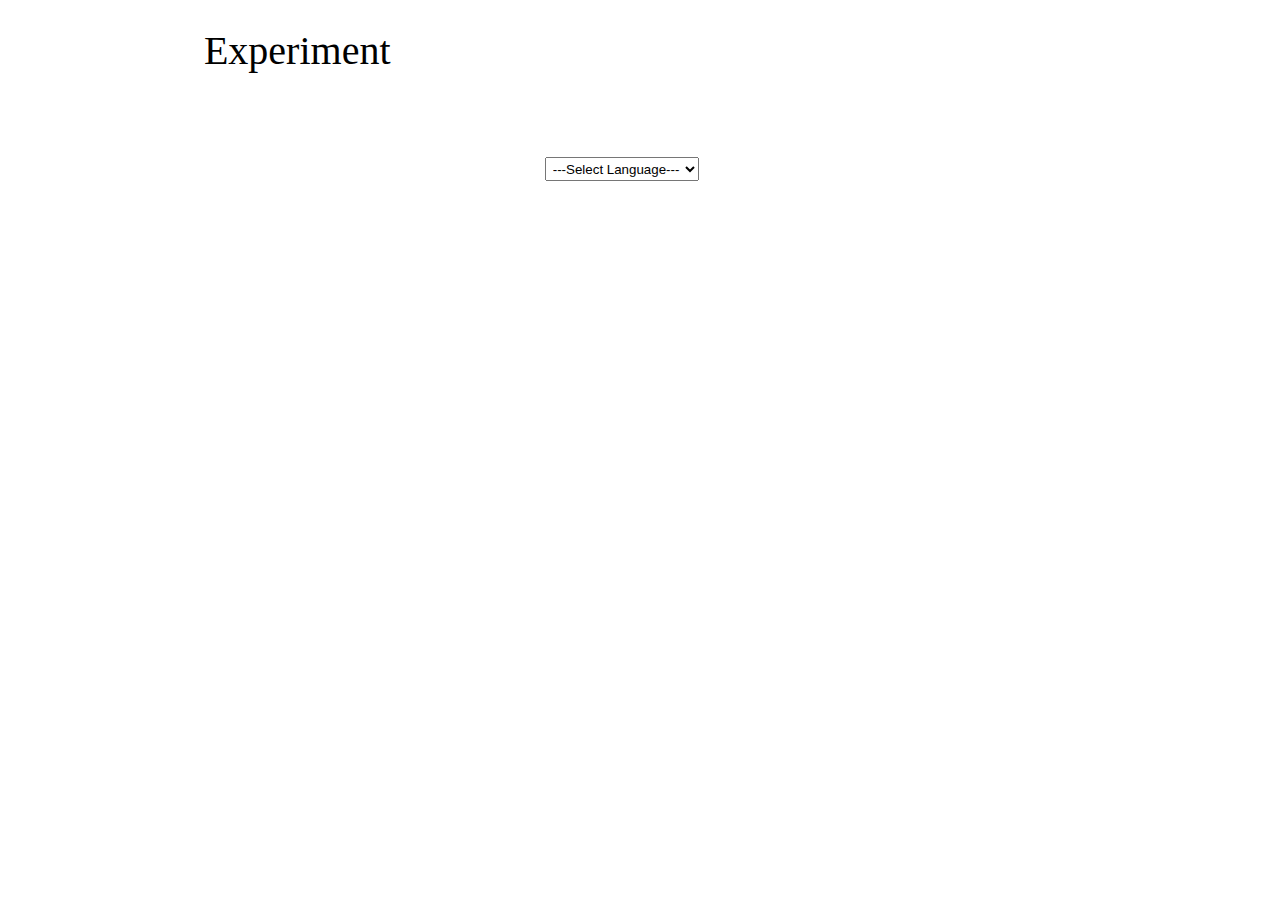
<file: index.html>
<!DOCTYPE HTML>
<html lang="en">
    <head>
        <meta charset="utf-8">
        <link href="style.css" rel="stylesheet">
        <link class="custom" href="../../src/lab/images/favicon.png" rel="shortcut icon"/>
       

    </head>
    <body>
        <div class="container content">
            
                    <div>
                    <p>Experiment</p>
                    <select id="select-lang" onchange="selectLanguage();">
                            <option value="def" >---Select Language---</option>
                            <option value="eng" >English</option>
                            <option value="hindi">Hindi</option>
                    </select>
                    </div>
                   

                    <div class="general-text">
                        <!-- to show message "Form a sentence (Declarative or Interrogative or any other type) from the given words-->
                        <p id="sentence-intro"></p>
                        <!--(select the buttons in proper order)"-->
                        <span id="button-select-intro" style="margin-left:17%;"></span>   
                    </div>
                    <div id="jumbled-words">

                    </div>
                    <!--to display message For-->
                    <p id='msgFormedSentence'></p>
                    <!--to display word buttons-->
                    <p id="selectedWord"></p>
                    <!--to display reform button-->
                    <div id="reformButton"></div>
                    <!--to display check correctness button-->
                    <div id="check-correctness"></div>
                    <!--to display correct statement-->
                    <p id="correct"></p>
                    <!--to display wrong statement-->
                    <p id="wrong"></p>
                    <!--to display multiple correct answers-->
                    <div id="showAnswer">
                    </div>

                </div>
            </div>
            
        </div>
        <script src="script.js"></script>
    </body>
</html>
</file>
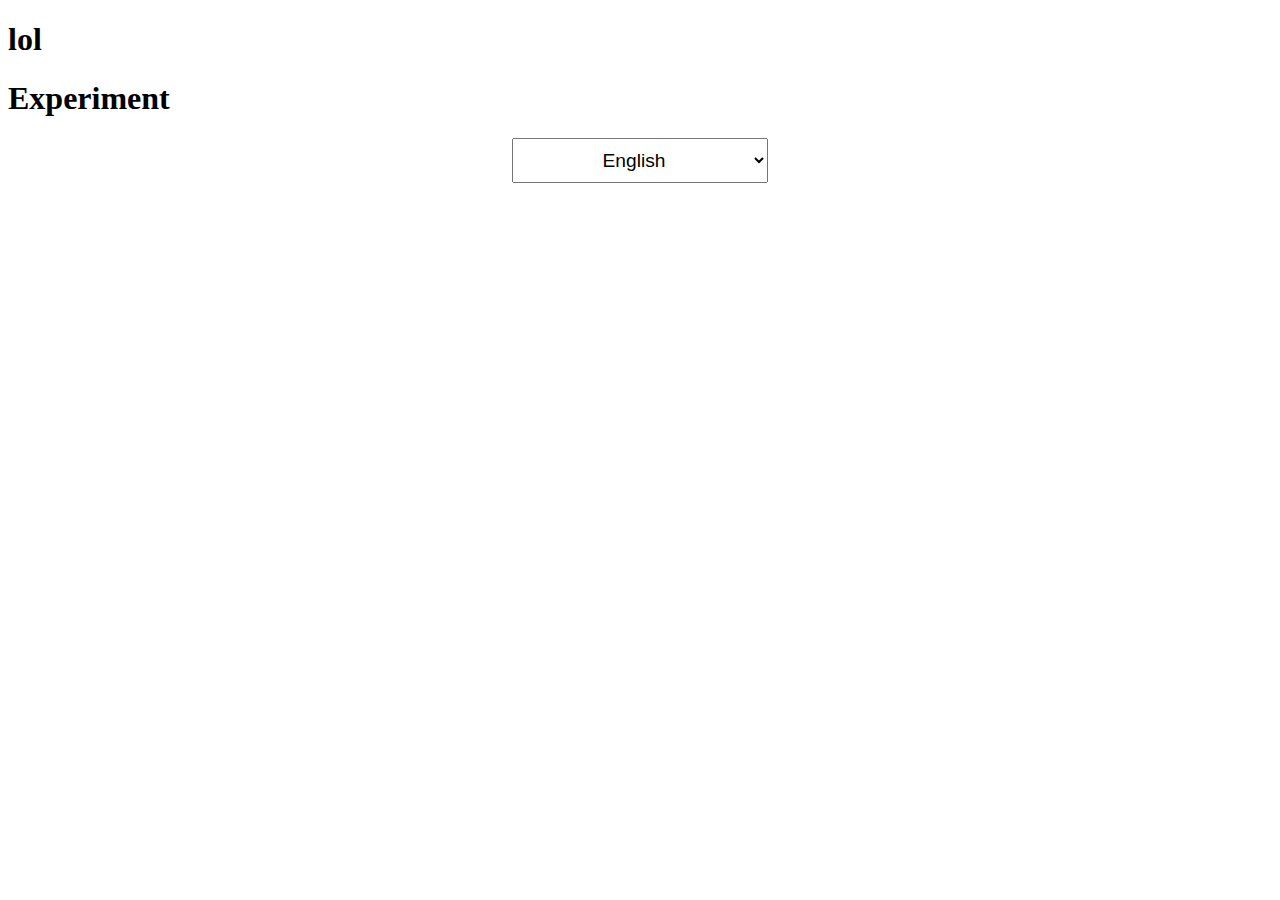
<file: experiment.html>
<!DOCTYPE html>
<html lang="en">
    <head>
        <meta charset="utf-8"/>
        <title>EXPERIMENT</title>    	
        <link href="experiment.css" rel="stylesheet"/>
        <script src="experiment.js"></script>
    </head>

    <body>
        <h1>lol</h1>
        <div id="experiment">
            <h1>Experiment</h1>
            <div id="langMenu">
                <select name="lang" id="lang" onchange="dispInitial(this.value)" onfocus="this.selectedIndex = -1;">
                <option value="english">English</option>
                <option value="hindi">Hindi</option>
                </select>
            </div>
            <div id="content">
                <h2 id="initialMsg"></h2>
                <h4 id="subMsg"></h4>
                <div id="wrd-buttons"></div>
                <div id="second-portion" class="hide">
                    <h2 id="secondMsg">Formed Sentence:</h2>
                    <h4 id="subMsg2">(after selecting words)</h4>
                    <div id="wordsSel"></div>
                    <button onclick="clearDisplay()" id="reformBtn">Re-form the Sentence</button><br>
                    <button onclick="checkCorrectness()" class ="hide" id="checkBtn">Check Correctness of the Sentence</button>
                    <div id="solution"></div><br>
                    <button onclick="displaySols()" id="solsBtn" class="hide">GET CORRECT SENTENCE</button>
                    <div id="answers"></div>
                </div>
            </div>

        </div>					
    </body>
</html>
</file>
<file: style.css>
html{
    height: 100%;
}


p {
    font-size: 40px;
}
.content{
    margin: -1% 17% 0% 15.5%;
}


.space{
    background-color: rgb(238, 238, 238);
    padding:0.6%;
    
}
 .content a{
     color: white;
     text-decoration: none;
     font-size: 100%;
     font-family: Arial, Helvetica, sans-serif;
     padding:1%;
 }
 .navigation{
     color: white;
     padding: 0.5%;
 }
 .content-head{
     background-color: #c2d7da;
     
     overflow: scroll;
     overflow-x: hidden;
     margin: 0% -0.3%; 
     position: fixed;  
     right:17.5%;
     left:16.3%;
     height: 550px;
 }
 .content-head p{
    color: rgb(66, 62, 62);
    font-size: 250%;
    margin:0%;
 }

 
 .content-body{
     background-color: white;
     width: 95%;
     padding:1%;
      margin: 0 auto;
      position: relative;
     
 }
 
 .links{
     display: inline-block;
     width: 13%;
     height: 200%;
     padding-top: 1%;
     padding-left: 0%;
     text-align: center;
     font-size: 150%;
     
 }
 .links a p{
     color:rgb(11, 73, 94);
     font-size: 70%;
     text-decoration: underline;

 }
 
 
 .links:hover>a>p{
    background-color: rgb(16, 16, 119);
    color: white;
 }
 .content-body p{
    color:black;
    font-family: Arial, Helvetica, sans-serif;
    font-size: 120%;
 }
 #active{
    background-color: rgb(16, 16, 119);
    color: white;
 }
 select{
     margin:5% 40%;
     padding: 0.3%;
     
 }
 .general-text{
    margin: 0% 16%;
    padding:0%;
    color:rgb(41, 41, 196);
 }
 #sentence-intro{
    font-weight: 600;

 }
 
 #jumbled-words,#selectedWord,#reformButton,#check-correctness,#showAnswer{
     text-align: center;
     margin-top: 3%;
 }
 #selectedWord{
     font-size: 200%;
     font-weight: 600;
     color:rgb(66, 62, 62);
 }
 .btn{
     margin-right: 2%;
     
 }
 #msgFormedSentence{
     margin-top: 2%;
     text-align: center;
     color:rgb(41, 41, 196);
     font-weight: 600;
 }
 span{
     font-weight: 200;
 }
 #correct{
     margin-top: 2%;
     font-size: 200%;
     color: green;
     text-align: center;
 }
 #wrong{
     margin-top: 2%;
     font-size: 200%;
     color: red;
     text-align: center;
 }
</file>
<file: experiment.css>
#langMenu {
    text-align: center;
}

select#lang {
    height: 5vh;
    width: 20vw;
    font-size: larger;
    text-align: center;
}
h2 {
    color: blue;
    text-align: center;
}

h4 {
    color: darkcyan;
    text-align: center;
}

#wrd-buttons {
    text-align: center;
}

button.wrd-btn {
    text-align: center;
    font-size: large;
    width: 5vw;
    height: 5vh;
    margin: 3px;
}

#wordsSel {
    font-size: xx-large;
    font-weight: bold;
    text-align: center;
}

button#reformBtn {
    height: 3vh;
    margin: 3vh;
}

button#checkBtn {
    height: 3vh;
    margin-bottom: 2vh;
}

button#solsBtn {
    height: 3vh;
    margin: 2vh;
}

#second-portion{
    text-align: center;
}

.hide {
    display: none;
}

#solution {
    font-size: xx-large;
    font-style: bold;
}

#answers {
    font-size: large;
}
</file>
